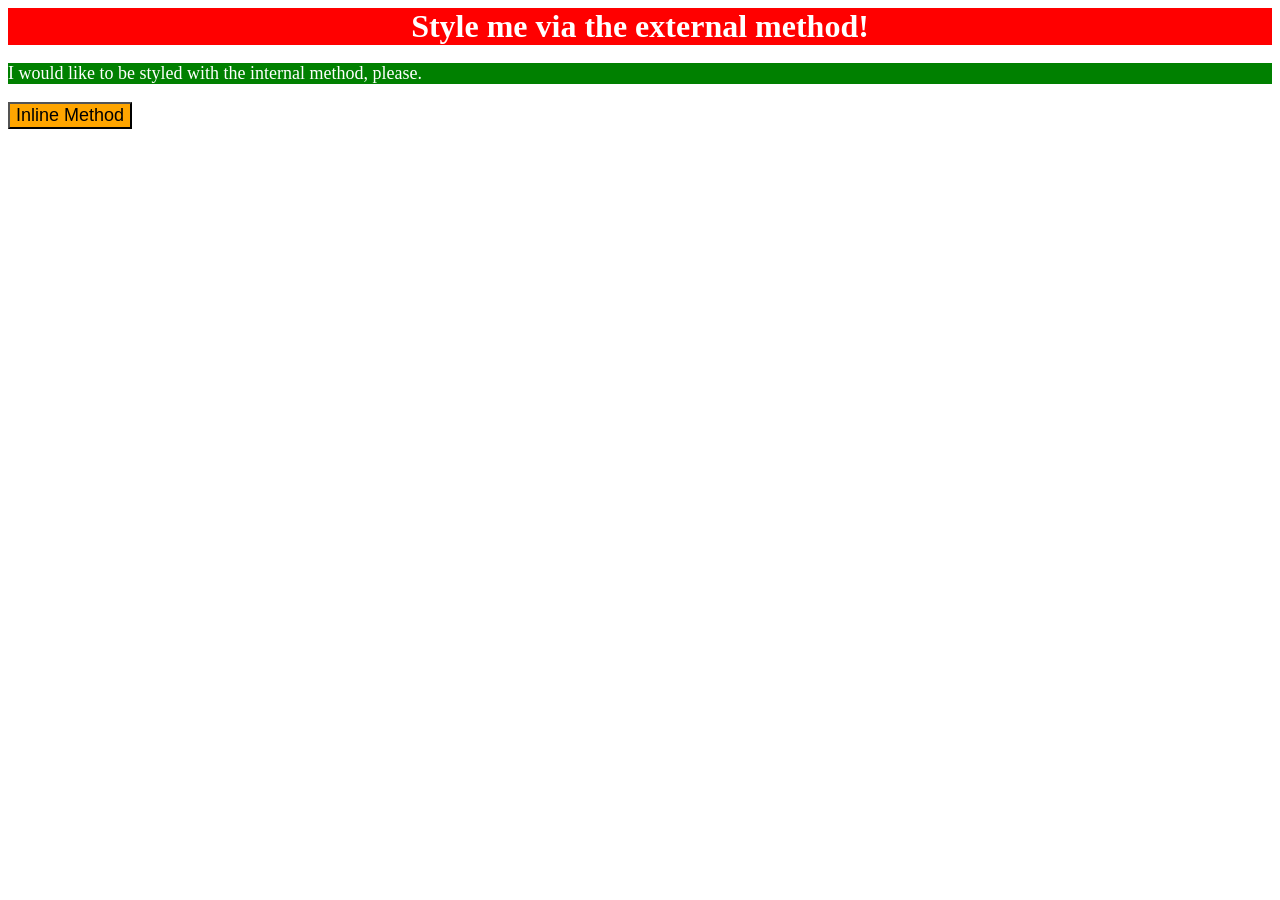
<file: foundations/01-css-methods/index.html>
<!DOCTYPE html>
<html lang="en">
  <head>
    <meta charset="UTF-8">
    <meta http-equiv="X-UA-Compatible" content="IE=edge">
    <meta name="viewport" content="width=device-width, initial-scale=1.0">
    <title>Methods for Adding CSS</title>
    <link rel="stylesheet" href="./styles.css">
    <style>
      p {
        background-color: green;
        color: white;
        font-size: 18px;
      }
    </style>
  </head>
  <body>
    <div>Style me via the external method!</div>
    <p>I would like to be styled with the internal method, please.</p>
    <button style="background-color: orange; font-size: 18px;">Inline Method</button>
  </body>
</html>
</file>
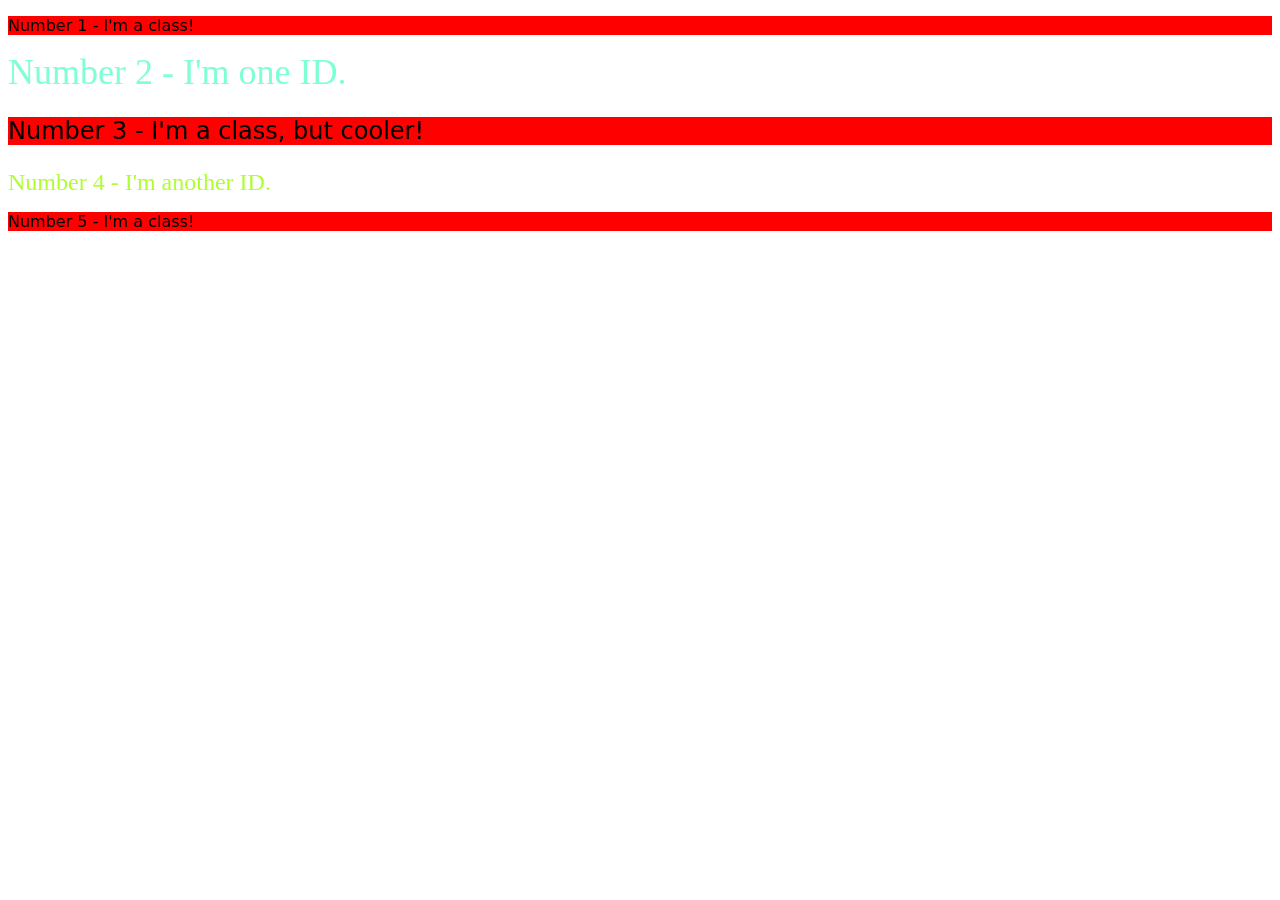
<file: foundations/02-class-id-selectors/index.html>
<!DOCTYPE html>
<html lang="en">
  <head>
    <meta charset="UTF-8">
    <meta http-equiv="X-UA-Compatible" content="IE=edge">
    <meta name="viewport" content="width=device-width, initial-scale=1.0">
    <title>Class and ID Selectors</title>
    <link rel="stylesheet" href="style.css">
  </head>
  <body>
    <p class="odd">Number 1 - I'm a class!</p>
    <div id="second">Number 2 - I'm one ID.</div>
    <p class="odd font-size">Number 3 - I'm a class, but cooler!</p>
    <div id="four" class="font-size">Number 4 - I'm another ID.</div>
    <p class="odd">Number 5 - I'm a class!</p>
  </body>
</html>
</file>
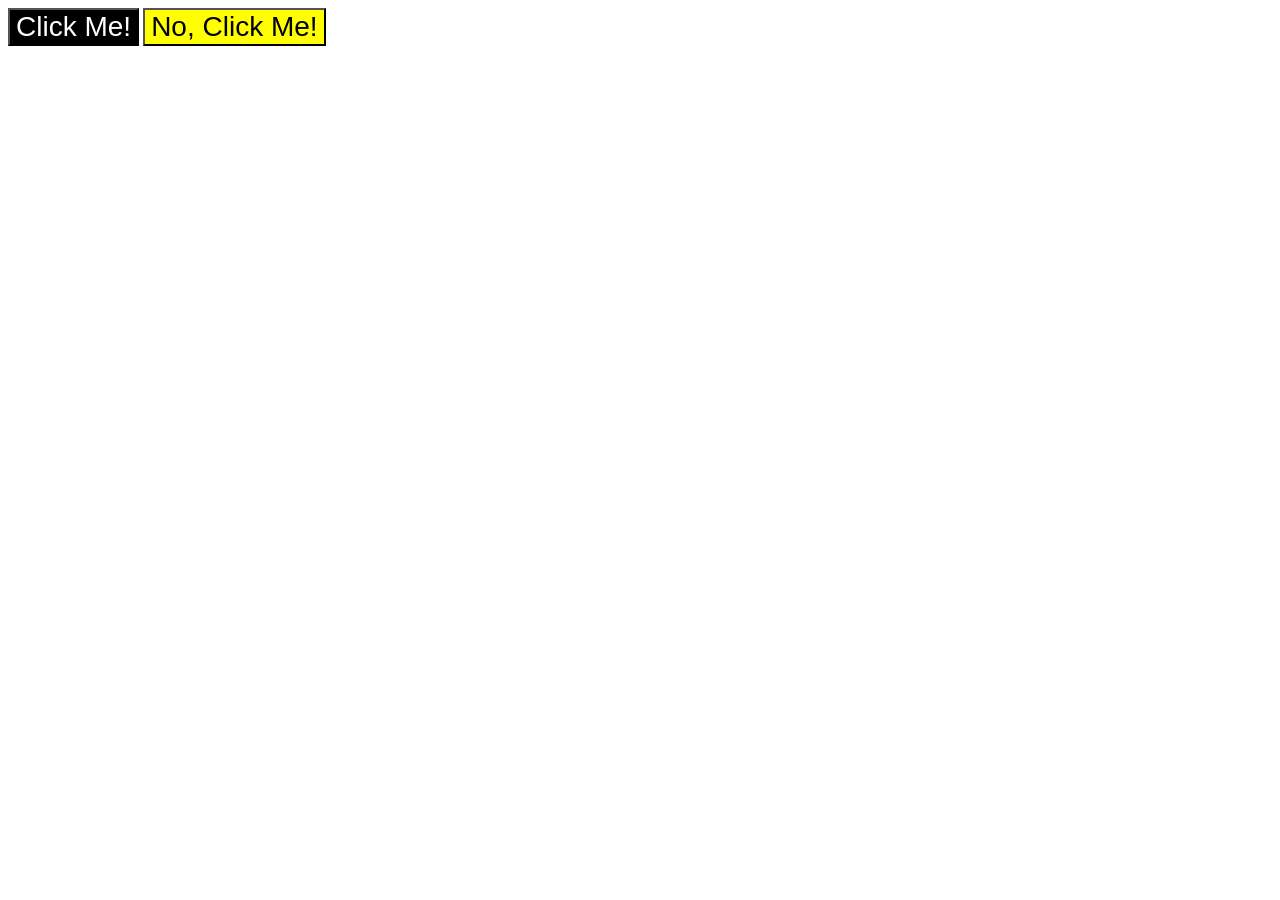
<file: foundations/03-grouping-selectors/index.html>
<!DOCTYPE html>
<html lang="en">
  <head>
    <meta charset="UTF-8">
    <meta http-equiv="X-UA-Compatible" content="IE=edge">
    <meta name="viewport" content="width=device-width, initial-scale=1.0">
    <title>Grouping Selectors</title>
    <link rel="stylesheet" href="style.css">
  </head>
  <body>
    <button class="first">Click Me!</button>
    <button class="second">No, Click Me!</button>
  </body>
</html>
</file>
<file: foundations/01-css-methods/styles.css>
div {
   background-color: red; 
   color: white;
   font-size: 32px;
   text-align: center;
   font-weight: bold;
}
</file>
<file: foundations/02-class-id-selectors/style.css>
.odd {
    background-color: #ff0000;
    font-family:'Verdana', 'DejaVu Sans', sans-serif
}

#second {
    color: #7fffd4;
    font-size: 36px;
}

.font-size {
    font-size: 24px;
}

#four {
    color: #adff2f;
}
</file>
<file: foundations/03-grouping-selectors/style.css>
.first {
    background-color: black;
    color: white;
}

.second {
    background-color: yellow;
}

.first,
.second {
    font-size: 28px;
    font-family: 'Helvetica', 'Times New Roman', sans-serif;
}
</file>
